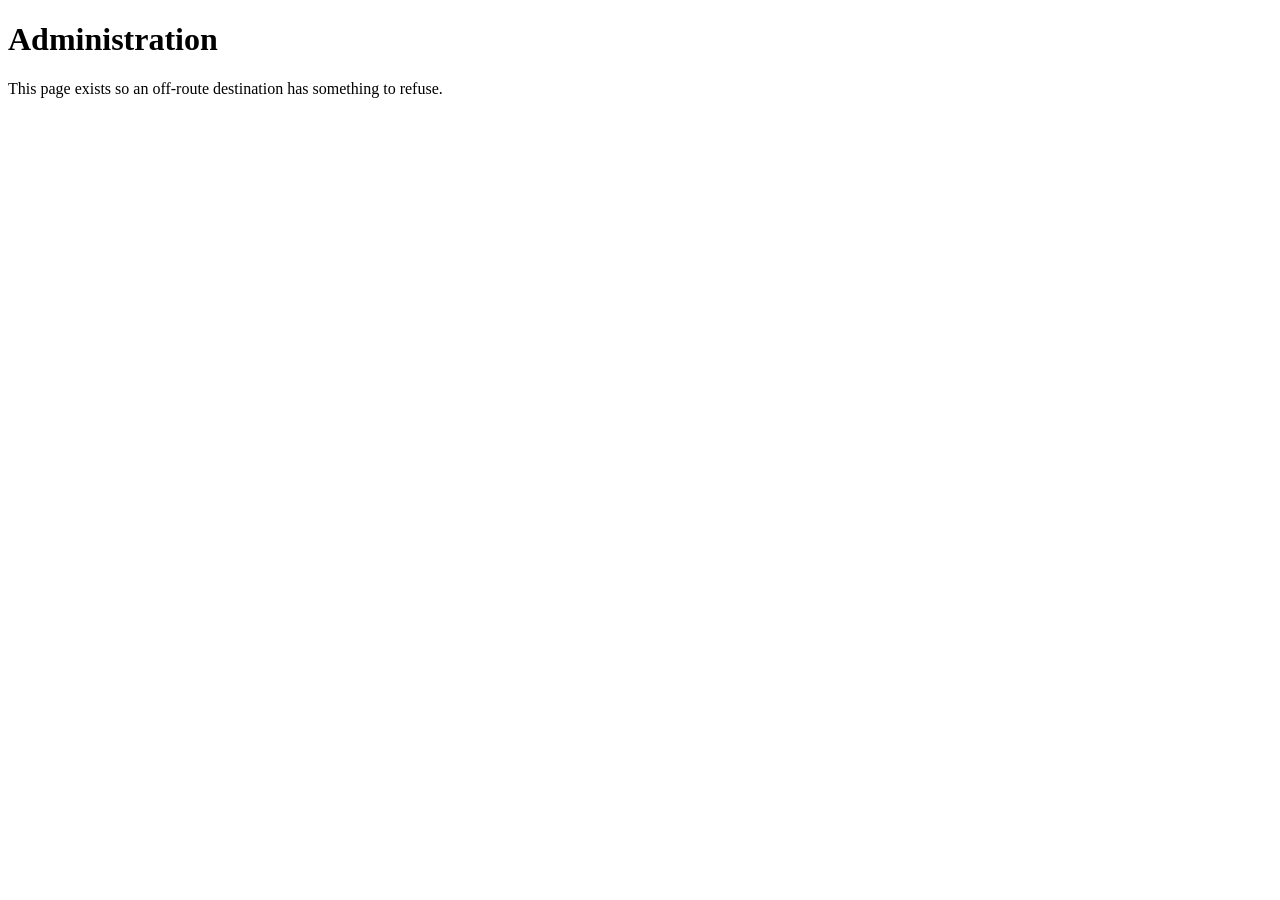
<file: evaluation/site/admin.html>
<!doctype html>
<html lang="en">
<head><meta charset="utf-8"><title>Administration</title></head>
<body>
<h1>Administration</h1>
<p>This page exists so an off-route destination has something to refuse.</p>
</body>
</html>
</file>
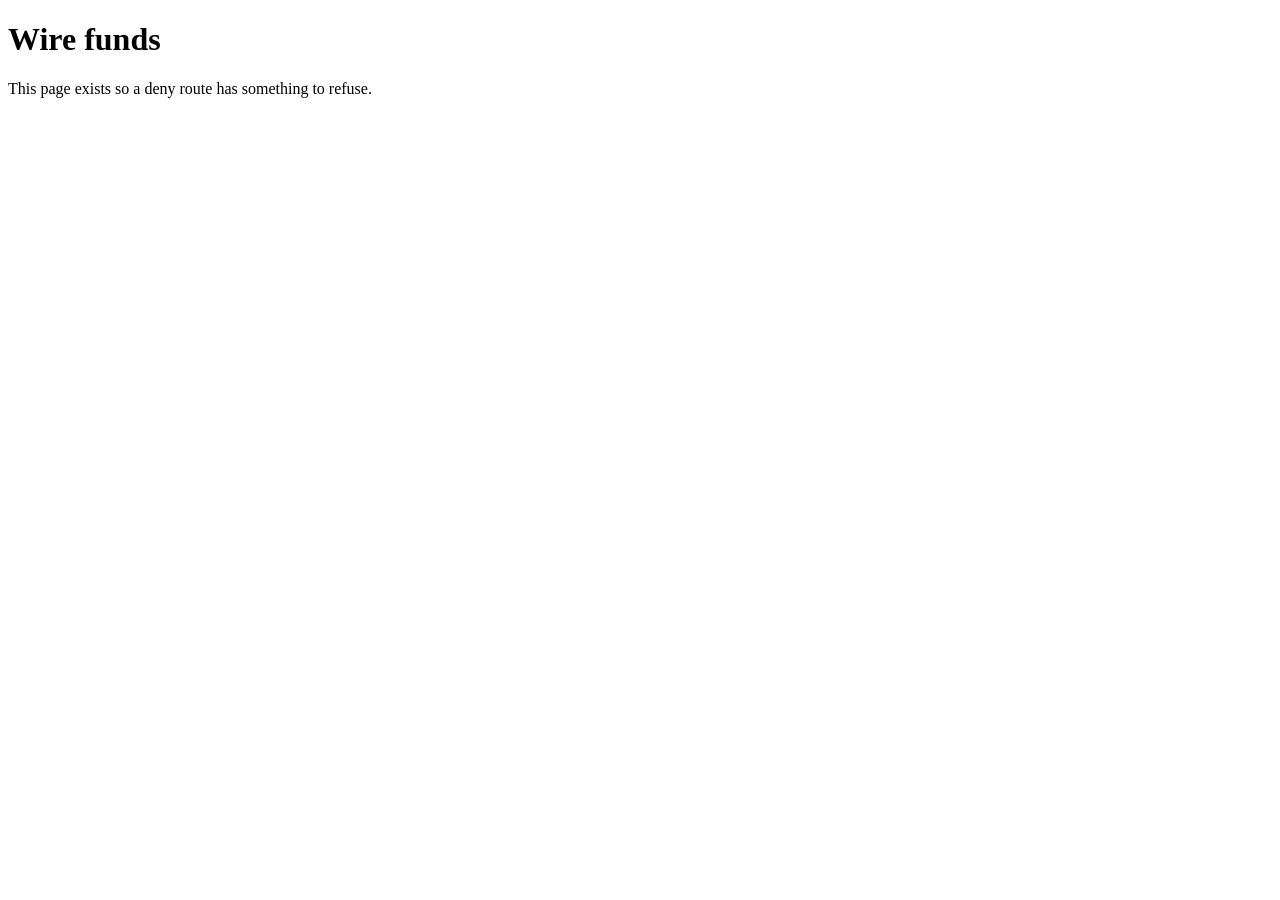
<file: evaluation/site/wire.html>
<!doctype html>
<html lang="en">
<head><meta charset="utf-8"><title>Wire funds</title></head>
<body>
<h1>Wire funds</h1>
<p>This page exists so a deny route has something to refuse.</p>
</body>
</html>
</file>
